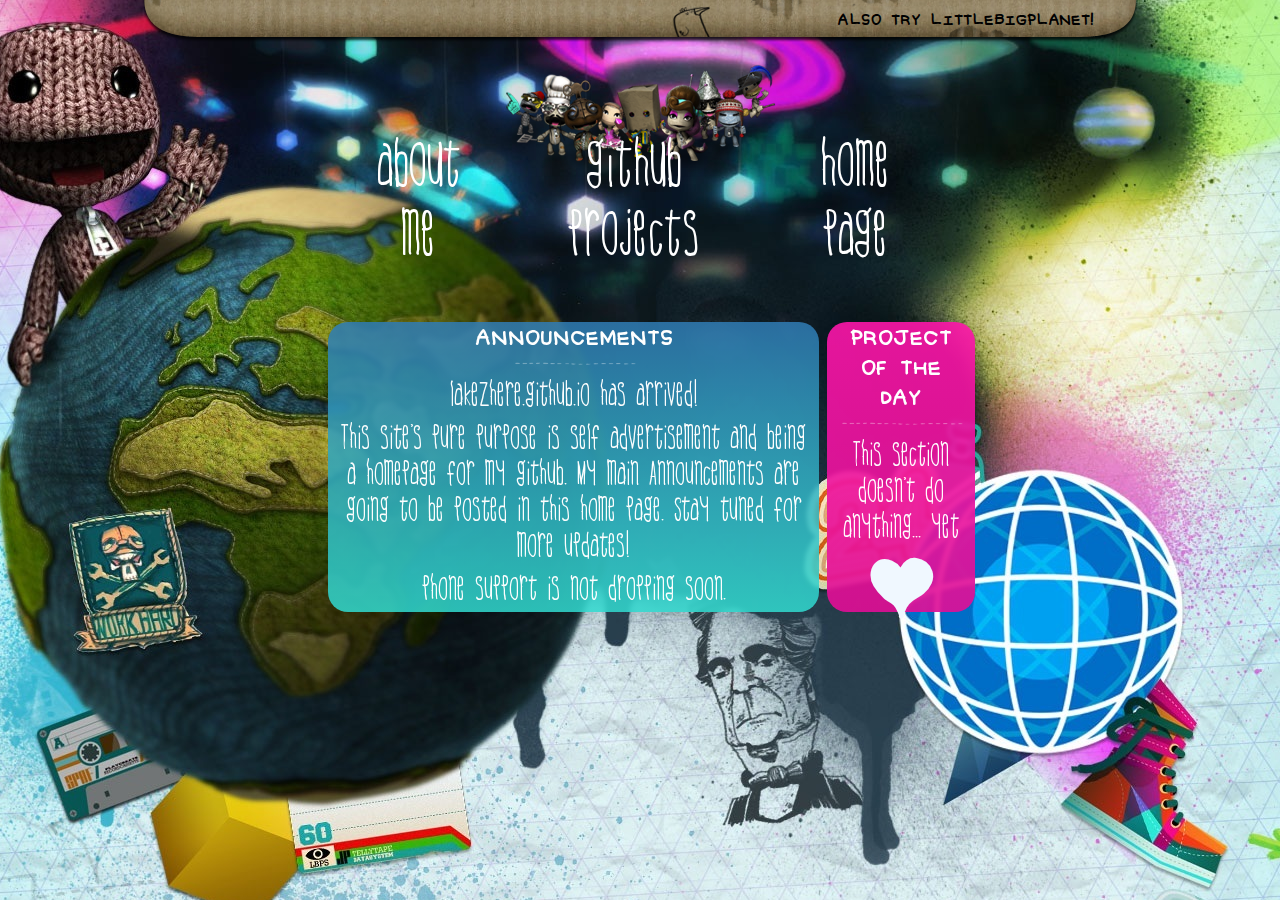
<file: index.html>
<!DOCTYPE html>
<html lang="en">
<head>
    <meta charset="UTF-8">
    <meta name="viewport" content="width=device-width, initial-scale=1.0">
    <link rel="stylesheet" href="style.css">
    <link rel="icon" type="image/x-icon" href="img/favicon.ico">
    <title>lakezhere.github.io</title>

</head>
<body>

    <script src="logic.js"></script>

    <section id="sec1">

        <img src="img/topbar.png" id="">
        <p id="topbartexts">Also try LittleBigPlanet!</p>
        <img src="img/community-montage.png" id="logomain">

    </section>

    <section id="sec2">
        <a href="aboutme.html"> <h2 class="selectortext">about me</h2> </a>
        <a href="https://github.com/LakezHere?tab=repositories"> <h2 class="selectortext">github projects</h2> </a>
        <a href="./"> <h2 class="selectortext">home page</h2> </a>
    </section>

    <section id="sec3">
        <h1 class="listgonczyusoka">Project of the day</h1>
        <img src="img/inbetweener.png" class="inbetwen">
        <h1 class="textforhomepage">This section doesn't do anything... yet</h1>
        <h1 class="popiticons">1</h1>
    </section>

    <section id="sec4">
        <h1 class="listgonczyusoka">Announcements</h1>
        <img src="img/inbetweener.png" class="inbetwen">
        <h1 class="textforhomepage">lakezhere.github.io has arrived!</h1>
        <h1 class="textforhomepage">This site's pure purpose is self advertisement and being a homepage for my github. My main Announcements are going to be posted in this home page. Stay tuned for more updates!</h1>
        <h1 class="textforhomepage">phone support is not dropping soon.</h1>
    </section>
    
    
</body>
</html>
</file>
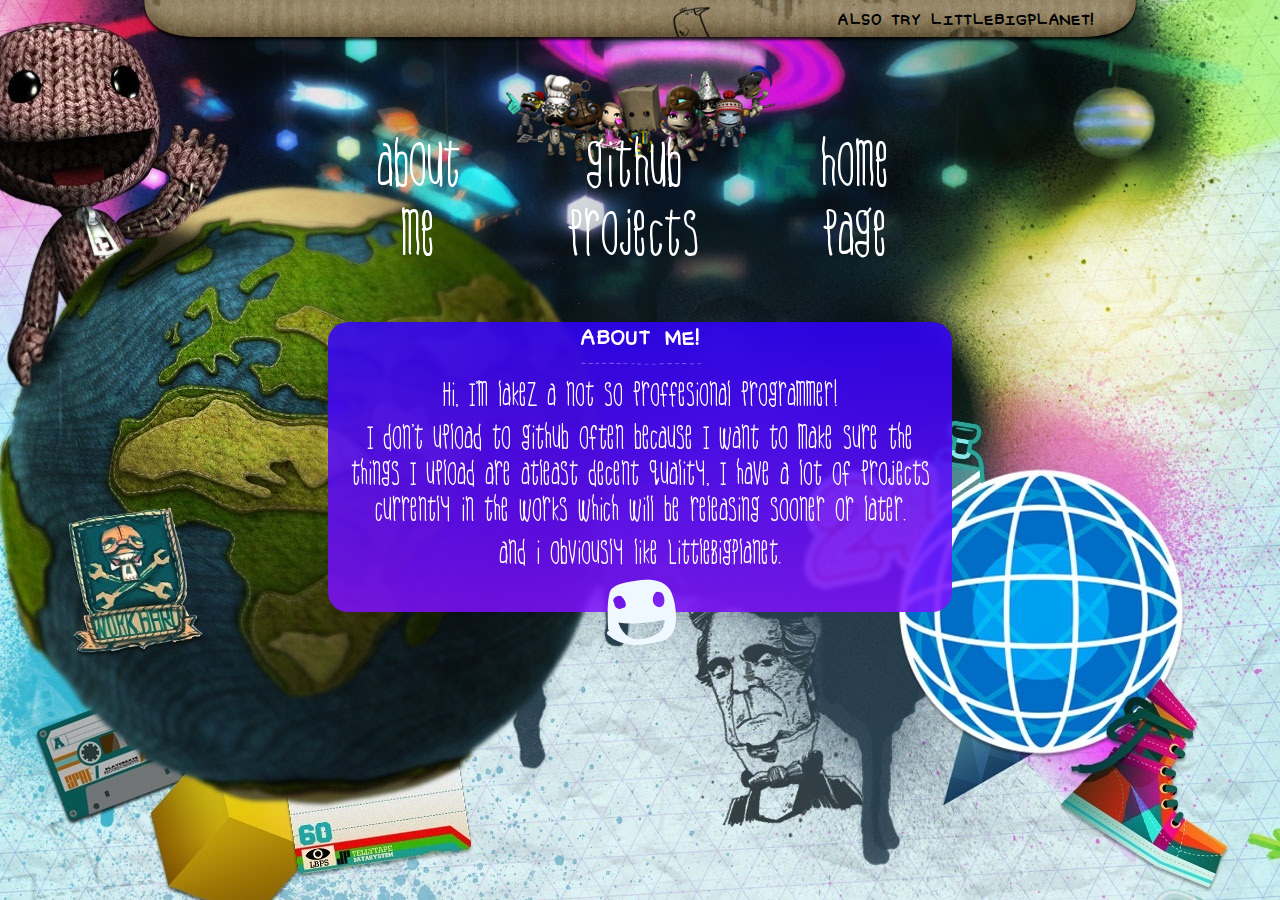
<file: aboutme.html>
<!DOCTYPE html>
<html lang="en">
<head>
    <meta charset="UTF-8">
    <meta name="viewport" content="width=device-width, initial-scale=1.0">
    <link rel="stylesheet" href="style.css">
    <link rel="icon" type="image/x-icon" href="img/favicon.ico">
    <title>lakezhere.github.io</title>

</head>
<body>

    <script src="logic.js"></script>

    <section id="sec1">

        <img src="img/topbar.png" id="">
        <p id="topbartexts">Also try LittleBigPlanet!</p>
        <img src="img/community-montage.png" id="logomain">

    </section>

    <section id="sec2">
        <a href="aboutme.html"> <h2 class="selectortext">about me</h2> </a>
        <a href="https://github.com/LakezHere?tab=repositories"> <h2 class="selectortext">github projects</h2> </a>
        <a href="./"> <h2 class="selectortext">home page</h2> </a>
    </section>

    <section id="sec_project">
        <h1 class="listgonczyusoka">About me!</h1>
        <img src="img/inbetweener.png" class="inbetwen">
        <h1 class="textforhomepage">Hi, I'm lakez a not so proffesional programmer!</h1>
        <h1 class="textforhomepage">I don't upload to github often because I want to make sure the things I upload are atleast decent quality, I have a lot of projects currently in the works which will be releasing sooner or later.</h1>
        <h1 class="textforhomepage">and i obviously like LittleBigPlanet.</h1>
        <h1 class="popiticons">2</h1>
    </section>
    
</body>
</html>
</file>
<file: style.css>
@font-face {
    font-family: "lejkonormal";
    src: url(fonts/crikey_tall-webfont.ttf) format('truetype');
}
@font-face {
    font-family: "cubosnormal";
    src: url(fonts/crikey_squat-webfont.ttf) format('truetype');
}
@font-face {
    font-family: "popit";
    src: url(fonts/popit-webfont.ttf) format('truetype');
}

body{
    background-color: rgb(112, 178, 201);
    background-image: url(img/background-repeat.jpg); background-repeat: no-repeat; background-position-x: center;
    background-image: url(img/background.jpg);
}

#sec1{
    display: flex;
    flex-direction: column;
    align-items: center;
    margin-top: -30px;
}

#topbartexts{
    margin-top: -33px;
    margin-left: 650px;
    font-family: "cubosnormal";
    size: 200px;
    background-color: rgba(0, 0, 0, 0.0);
    text-decoration: none;
    border: none;
}

#logomain{
    width: 22%;
    height: auto;
    margin-top: 2vh;
}

#sec2{
    display: flex;
    flex-direction: row;
    justify-content: center;
    gap: 70px;
    margin-top: -11vh;
    margin-left: 28vw;
    margin-right: 28vw;
    
}

#sec3{
    background: linear-gradient(180deg, rgba(253, 22, 170, 0.9), rgba(226, 14, 150, 0.9));
    margin-left: 64vw;
    margin-right: 25vw;
    max-height: 30vh;
    min-height: 30vh;
    padding: 10px;
    border-radius: 20px;
    
    backdrop-filter: blur(2px);
    white-space: wrap;

    position: fixed;
    text-align: center;
}

#sec4{
    background: linear-gradient(180deg, rgba(48, 124, 181, 0.85), rgba(50, 220, 209, 0.85));
    margin-left: 25vw;
    margin-right: 36vw;
    max-height: 30vh;
    min-height: 30vh;
    padding: 10px;
    border-radius: 20px;

    backdrop-filter: blur(2px);
    white-space: wrap;

    position: fixed;

    text-align: center;

}

.inbetwen{
    width: 10vw;
    height: auto;
    margin-bottom: 0px;
}


#sec_project{
    background: linear-gradient(180deg, rgba(48, 1, 255, 0.85), rgba(128, 16, 255, 0.85));
    margin-left: 25vw;
    margin-right: 25vw;
    max-height: 30vh;
    min-height: 30vh;
    padding: 10px;
    border-radius: 20px;
    
    backdrop-filter: blur(2px);
    white-space: wrap;

    text-align: center;
}

.listgonczyusoka{
    font-family: "cubosnormal";
    font-size: 140%;
    color: white;
    margin-top: -10px;
    margin-bottom: 0px;

    text-align: center;
    
}

.popiticons{
    font-family: "popit";
    font-size: 1000%;
    margin-top: 0px;
    margin-bottom: 0px;
    font-weight: lighter;
    color: aliceblue;

    text-align: center; 
}

.textforhomepage{
    font-family: "lejkonormal";
    font-size: 210%;
    color: rgba(255, 255, 255, 0.99);
    margin-top: 7px;
    margin-bottom: 0px;

    text-align: center;
}

.textforproj{
    font-family: "lejkonormal";
    font-size: 210%;
    color: rgba(255, 255, 255, 0.99);

    text-align: center;
}

.selectortext{
    font-family: "lejkonormal";
    font-size: 400%;
    color: white;
    text-align: center;
}

a{
    text-decoration: none;
}
</file>
